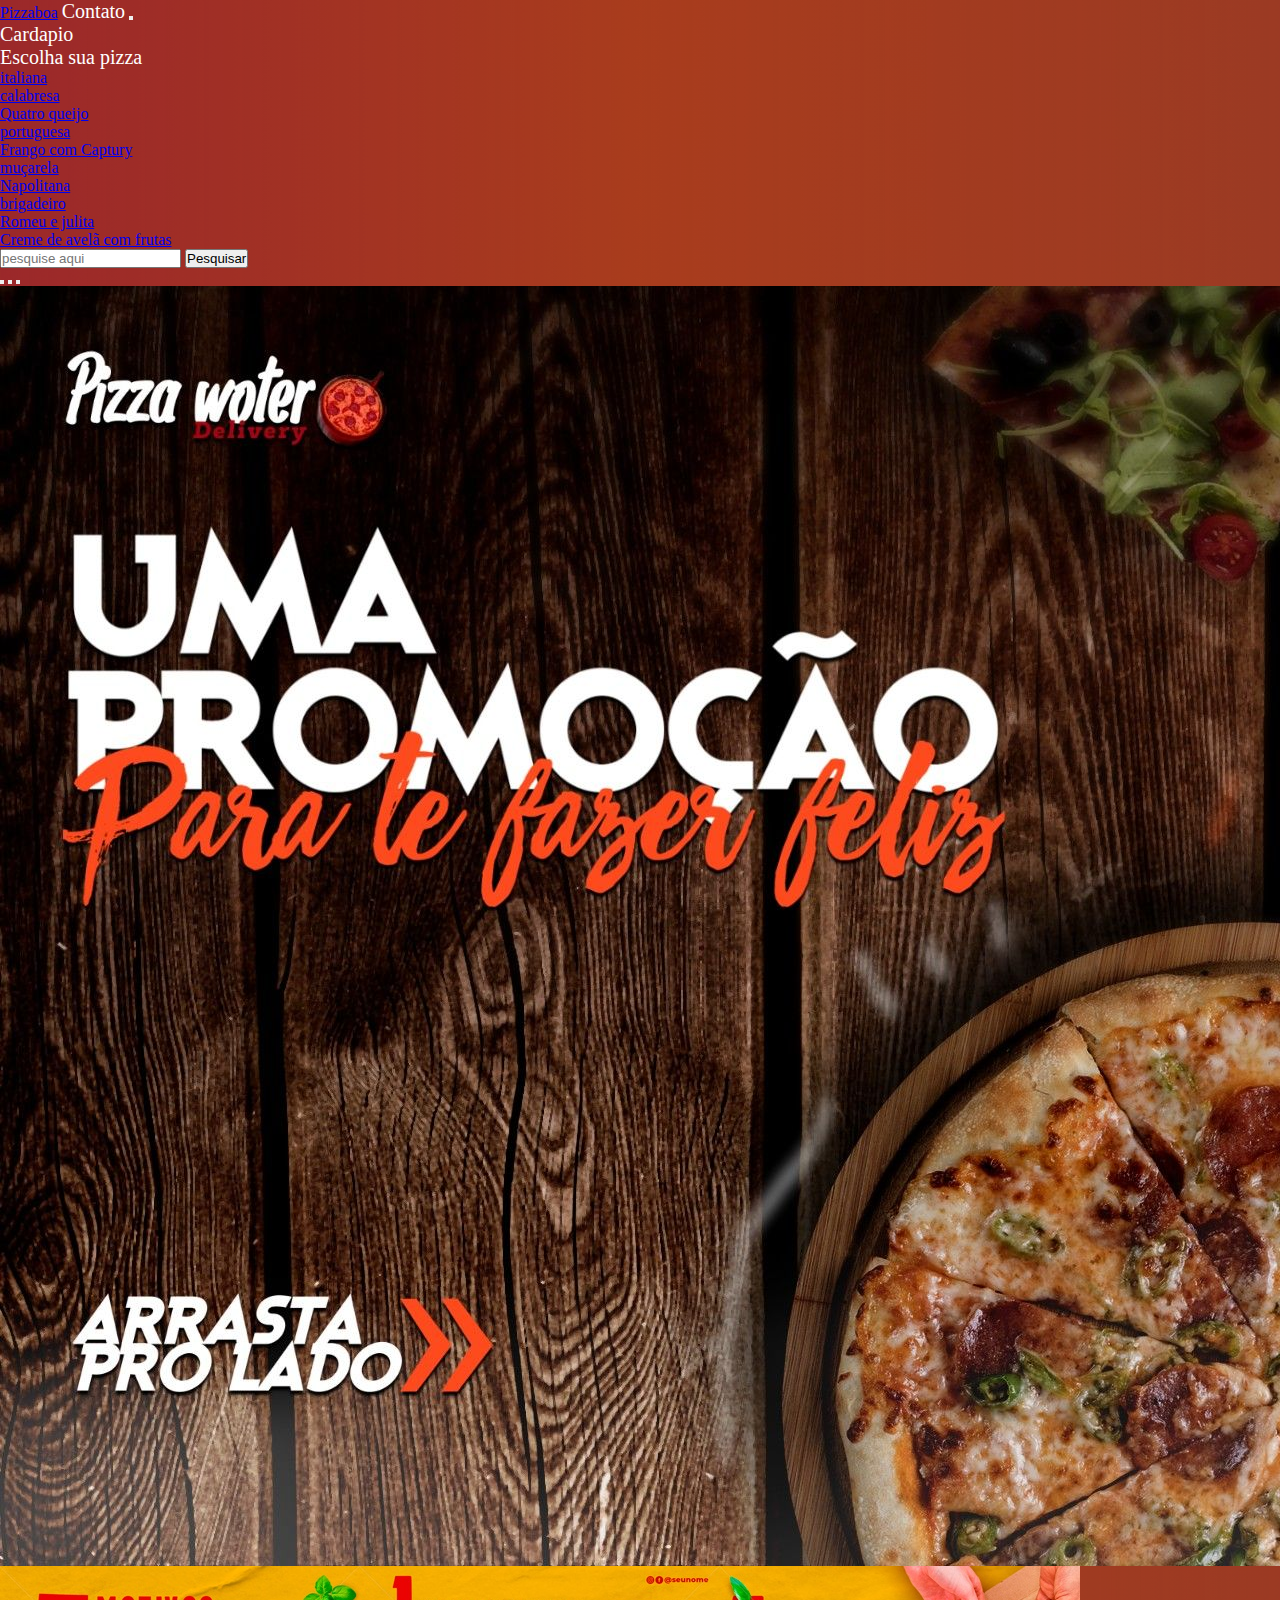
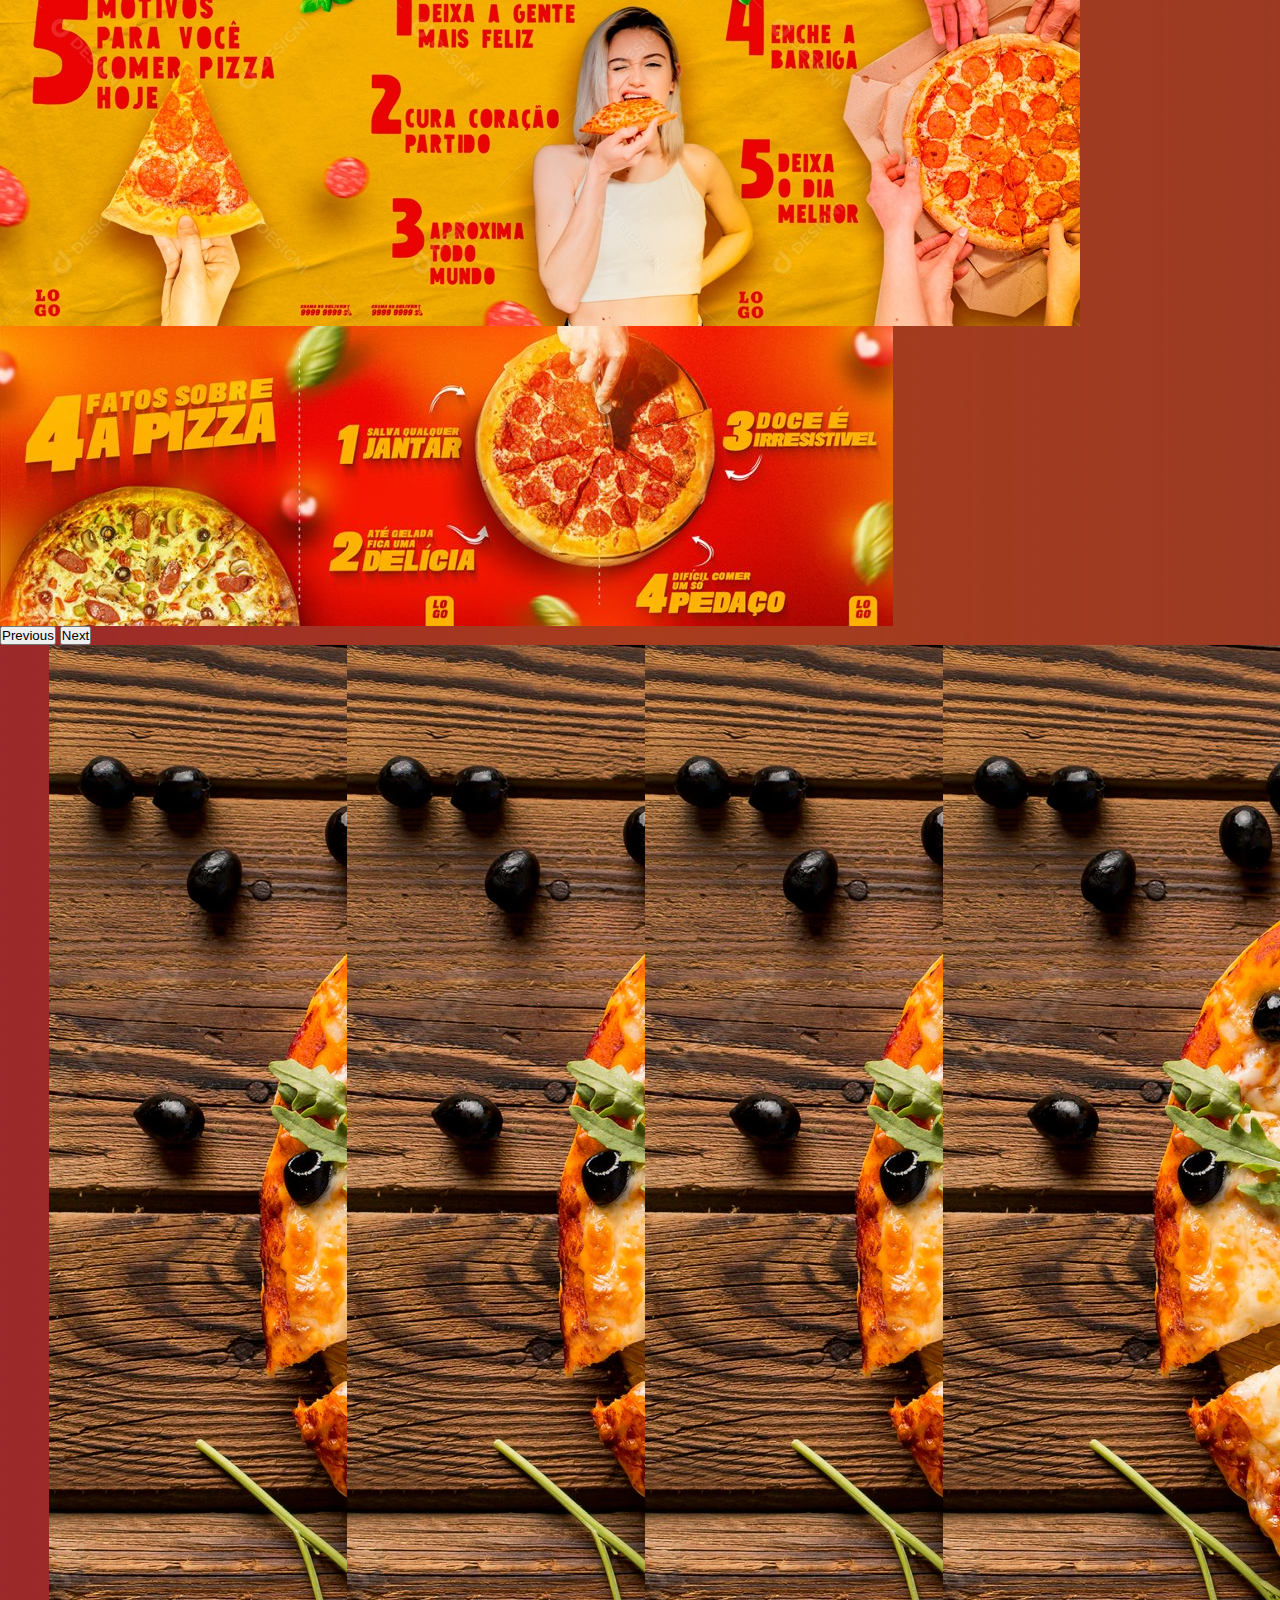
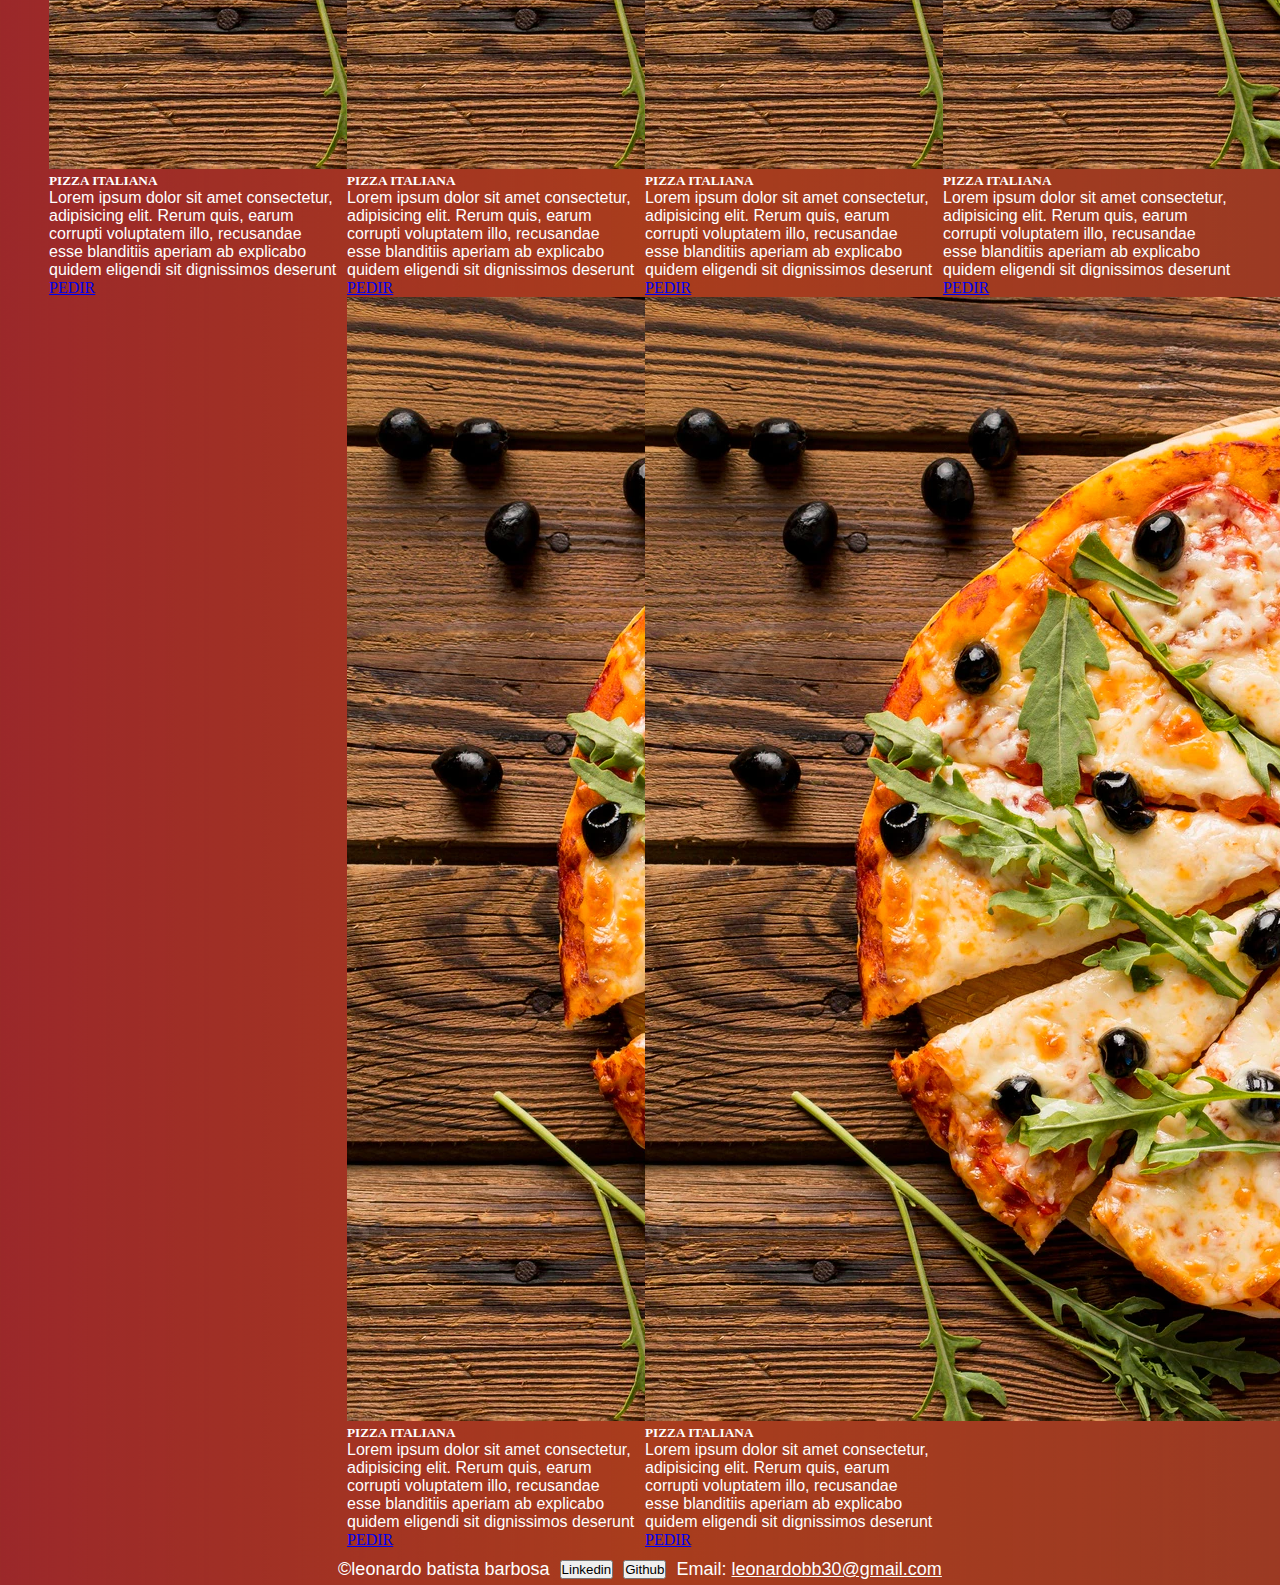
<file: index.html>
<!DOCTYPE html>
<html lang="pt-br">
<head>
  <meta charset="UTF-8">
  <meta http-equiv="X-UA-Compatible" content="IE=edge">
  <meta name="viewport" content="width=device-width, initial-scale=1.0">
  <link rel="stylesheet" href="https://unpkg.com/aos@next/dist/aos.css" />
  <link rel="shortcut icon" href="images/logo_pizza.webp" type="image/x-icon">
  <link rel="stylesheet" href="style.css">
  <link href="https://cdn.jsdelivr.net/npm/bootstrap@5.1.3/dist/css/bootstrap.min.css" rel="stylesheet" integrity="sha384-1BmE4kWBq78iYhFldvKuhfTAU6auU8tT94WrHftjDbrCEXSU1oBoqyl2QvZ6jIW3" crossorigin="anonymous">

  <title>Pizzaboa</title>
</head>
<body  class="bg-dark">
  <header>
    <nav class="navbar navbar-expand-lg  navbar-dark bg-dark">
      <div class="container-fluid ">
        <a class="navbar-brand" href="index.html">Pizzaboa</a>
        <a href="#" style="text-decoration: none; color: white; font-size: 20px;">Contato</a>
        <button class="navbar-toggler" type="button" data-bs-toggle="collapse" data-bs-target="#navbarSupportedContent" aria-controls="navbarSupportedContent" aria-expanded="false" aria-label="Toggle navigation">
          <span class="navbar-toggler-icon"></span>
        </button>
        <div class="collapse navbar-collapse" id="navbarSupportedContent">
          <ul class="navbar-nav me-auto mb-2 mb-lg-0">
            <li class="nav-item">
              <a class="nav-link active" aria-current="page" href="cardp.html" style="text-decoration: none; color: white; font-size: 20px;">Cardapio</a>
            </li>
            <li class="nav-item dropdown">
              <a class="nav-link dropdown-toggle" href="#" id="navbarDropdown" role="button" data-bs-toggle="dropdown" aria-expanded="false" style="text-decoration: none; color: white; font-size: 20px;">
                Escolha sua pizza
              </a>
              <ul class="dropdown-menu dropmenu" aria-labelledby="navbarDropdown">
                <li><a class="dropdown-item" href="#">italiana</a></li>
                <li><a class="dropdown-item" href="#">calabresa</a></li>
                <li><a class="dropdown-item" href="#">Quatro queijo</a></li>
                <li><a class="dropdown-item" href="#">portuguesa</a></li>
                <li><a class="dropdown-item" href="#">Frango com Captury</a></li>
                <li><a class="dropdown-item" href="#">muçarela</a></li>
                <li><a class="dropdown-item" href="#">Napolitana</a></li>
                <li><a class="dropdown-item" href="#">brigadeiro</a></li>
                <li><a class="dropdown-item" href="#">Romeu e julita</a></li>
                <li><a class="dropdown-item" href="#">Creme de avelã com frutas</a></li>
              </ul>
            </li>
          <form class="d-flex">
            <input autocomplete="on" class="form-control me-2" type="search" placeholder="pesquise aqui" aria-label="Search">
            <button class="btn btn-outline-light" type="dark">Pesquisar</button>
          </form>
        </div>
      </div>
    </nav>
  </header>
<main>

   <!-- carrosel   -->
   <div id="carouselExampleCaptions" class="carousel slide" data-bs-ride="carousel">
    <div class="carousel-indicators ">
      <button type="button" data-bs-target="#carouselExampleCaptions" data-bs-slide-to="0" class="active" aria-current="true" aria-label="Slide 1"></button>
      <button type="button" data-bs-target="#carouselExampleCaptions" data-bs-slide-to="1" aria-label="Slide 2"></button>
      <button type="button" data-bs-target="#carouselExampleCaptions" data-bs-slide-to="2" aria-label="Slide 3"></button>
      
    </div>
    <div class="carousel-inner">
      <div class="carousel-item active">
        <img src="images/imgdapizza1.jpg" class="d-block w-100 imgpizza2" alt="imgcarrosel">
        <div class="carousel-caption d-none d-md-block">
          
          
        </div>
      </div>
      <div class="carousel-item">
        <img src="images/imgpizza2.jpg" class="d-block  w-100 imgpizza2" alt="imgcarrosel">
        <div class="carousel-caption d-none d-md-block">
         
        </div>
      </div>
      <div class="carousel-item">
        <img src="images/imgpizza3.jpg" class="d-block w-100  imgpizza2" alt="...">
        <div class="carousel-caption d-none d-md-block">
          
        </div>
      </div>
    </div>
    <button class="carousel-control-prev" type="button" data-bs-target="#carouselExampleCaptions" data-bs-slide="prev">
      <span class="carousel-control-prev-icon" aria-hidden="true"></span>
      <span class="visually-hidden">Previous</span>
    </button>
    <button class="carousel-control-next" type="button" data-bs-target="#carouselExampleCaptions" data-bs-slide="next">
      <span class="carousel-control-next-icon" aria-hidden="true"></span>
      <span class="visually-hidden">Next</span>
    </button>
    
  </div>
  
  <!-- cards -->
  <div class="container mt-3 cardscontents">

    <div class="card bg-dark " style="width: 18rem;">
      <img src="images/pizzacards.webp" class="card-img-top" alt="...">
      <div class="card-body">
        <h5 class="card-title">PIZZA ITALIANA</h5>
        <p class="card-text">Lorem ipsum dolor sit amet consectetur, adipisicing elit. Rerum quis, earum corrupti voluptatem illo, recusandae esse blanditiis aperiam ab explicabo quidem eligendi sit dignissimos deserunt </p>
        <a href="#" class="btn btn-lg btn-outline-light">PEDIR</a>
      </div>
    </div>
    <div class="card bg-dark" style="width: 18rem;">
      <img src="images/pizzacards.webp" class="card-img-top" alt="...">
      <div class="card-body">
        <h5 class="card-title">PIZZA ITALIANA</h5>
        <p class="card-text">Lorem ipsum dolor sit amet consectetur, adipisicing elit. Rerum quis, earum corrupti voluptatem illo, recusandae esse blanditiis aperiam ab explicabo quidem eligendi sit dignissimos deserunt </p>
        <a href="#" class="btn btn-lg btn-outline-light">PEDIR</a>
      </div>
    </div>
    <div class="card bg-dark " style="width: 18rem;">
      <img src="images/pizzacards.webp" class="card-img-top" alt="...">
      <div class="card-body">
        <h5 class="card-title">PIZZA ITALIANA</h5>
        <p class="card-text">Lorem ipsum dolor sit amet consectetur, adipisicing elit. Rerum quis, earum corrupti voluptatem illo, recusandae esse blanditiis aperiam ab explicabo quidem eligendi sit dignissimos deserunt </p>
        <a href="#" class="btn btn-lg btn-outline-light">PEDIR</a>
      </div>
    </div>
    <div class="card bg-dark" style="width: 18rem;">
      <img src="images/pizzacards.webp" class="card-img-top" alt="...">
      <div class="card-body">
        <h5 class="card-title">PIZZA ITALIANA</h5>
        <p class="card-text">Lorem ipsum dolor sit amet consectetur, adipisicing elit. Rerum quis, earum corrupti voluptatem illo, recusandae esse blanditiis aperiam ab explicabo quidem eligendi sit dignissimos deserunt </p>
        <a href="#" class="btn btn-lg btn-outline-light">PEDIR</a>
      </div>
    </div>
    <div class="card bg-dark " style="width: 18rem;">
      <img src="images/pizzacards.webp" class="card-img-top" alt="...">
      <div class="card-body">
        <h5 class="card-title">PIZZA ITALIANA</h5>
        <p class="card-text">Lorem ipsum dolor sit amet consectetur, adipisicing elit. Rerum quis, earum corrupti voluptatem illo, recusandae esse blanditiis aperiam ab explicabo quidem eligendi sit dignissimos deserunt </p>
        <a href="#" class="btn btn-lg btn-outline-light">PEDIR</a>
      </div>
    </div>
    <div class="card bg-dark" style="width: 18rem;">
      <img src="images/pizzacards.webp" class="card-img-top" alt="...">
      <div class="card-body">
        <h5 class="card-title">PIZZA ITALIANA</h5>
        <p class="card-text">Lorem ipsum dolor sit amet consectetur, adipisicing elit. Rerum quis, earum corrupti voluptatem illo, recusandae esse blanditiis aperiam ab explicabo quidem eligendi sit dignissimos deserunt </p>
        <a href="#" class="btn btn-lg btn-outline-light">PEDIR</a>
      </div>
    </div>
    
  </div>
  
  
</main>

  <footer  class="bg-dark container-fluid">
    <p style="font-size: 18px" class="pt-3 copyrith"> &copy;leonardo batista barbosa</p>
    <button type="button" class="btn btn-light"><a href="https://www.linkedin.com/in/leonardo-batista-barbosa-7481a31b9/" style="text-decoration: none;  color: black;">Linkedin</a></button>
    <button type="button" class="btn btn-light"><a href="https://github.com/leobtsbr" style="text-decoration: none;  color: black;">Github</a></button>
    <p style="font-size: 18px" class="pt-3 copyrith"> Email: <a href="mailto:leonardobb30@gmail.com" style="color: white;">leonardobb30@gmail.com</a></p>
  </footer>
  <script src="https://unpkg.com/aos@next/dist/aos.js"></script>
  <script>
    AOS.init();
  </script>
  <script src="https://cdn.jsdelivr.net/npm/bootstrap@5.1.3/dist/js/bootstrap.bundle.min.js" integrity="sha384-ka7Sk0Gln4gmtz2MlQnikT1wXgYsOg+OMhuP+IlRH9sENBO0LRn5q+8nbTov4+1p" crossorigin="anonymous"></script></body>
</html>
</file>
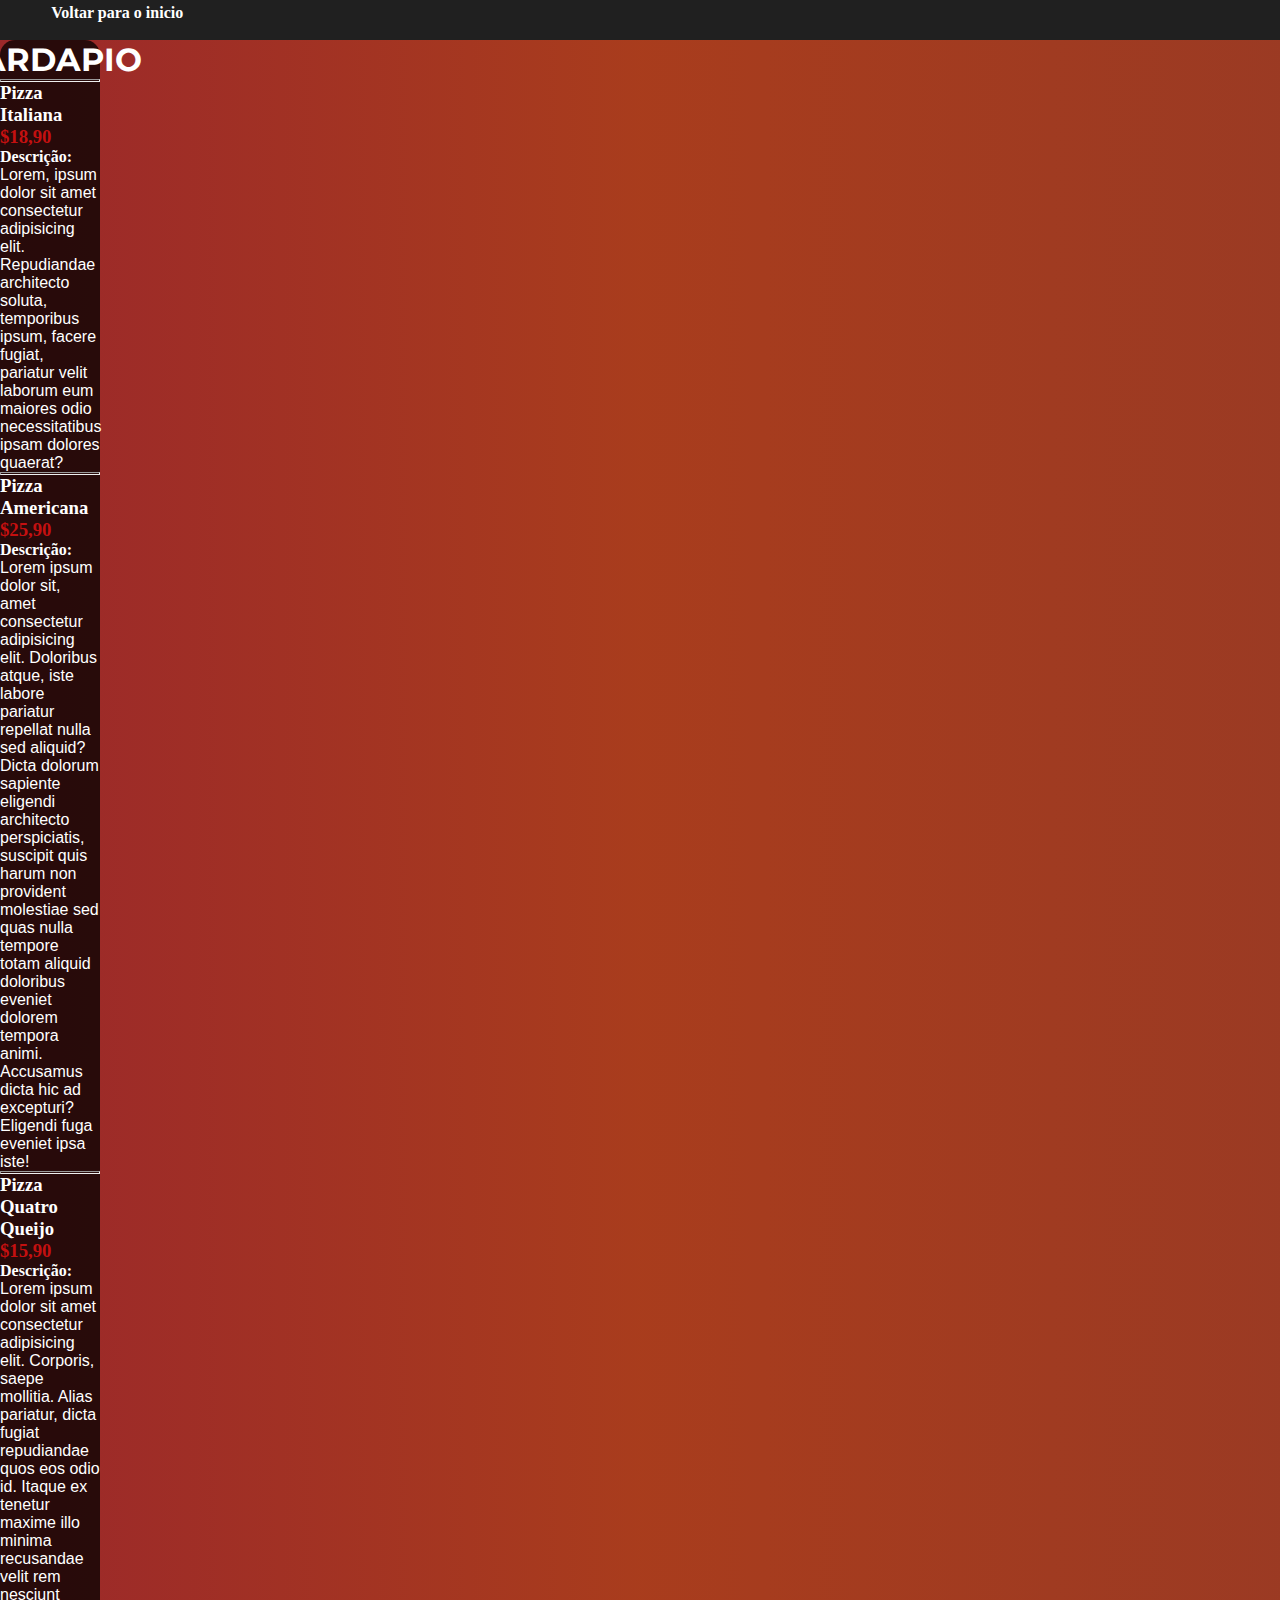
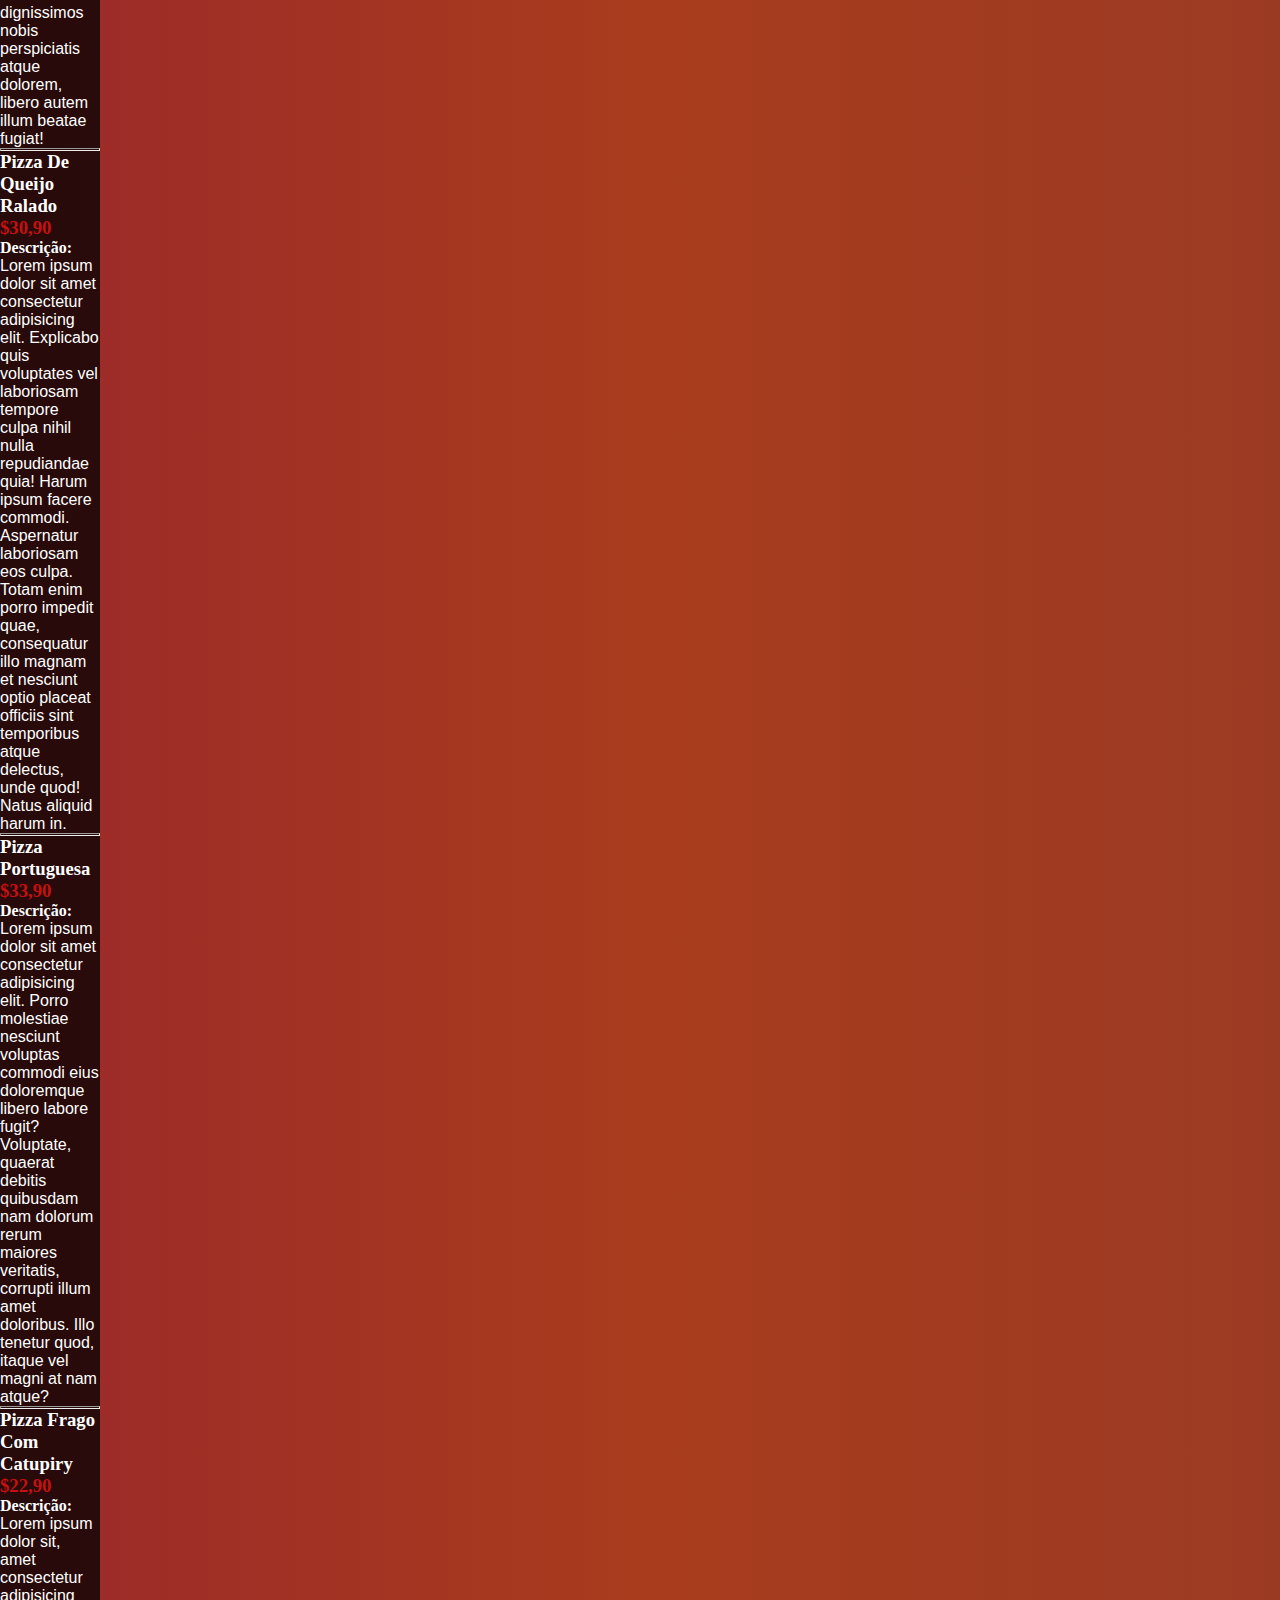
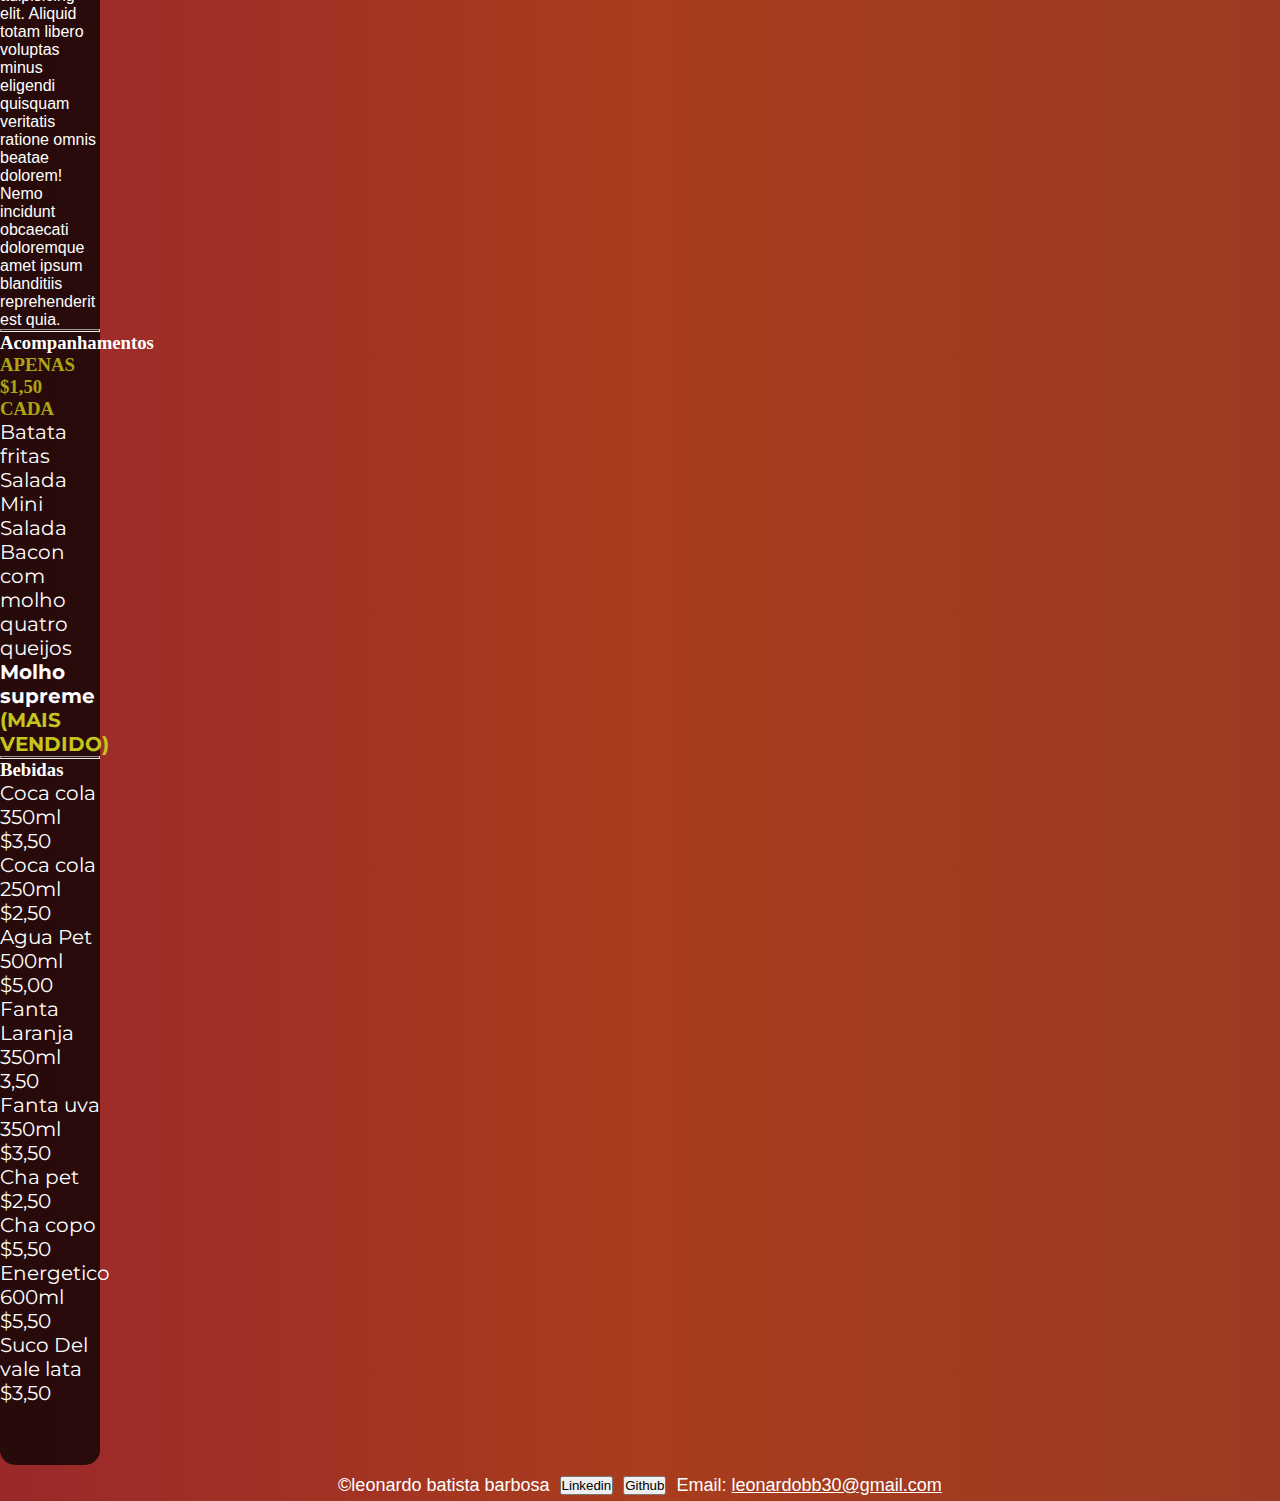
<file: cardp.html>
<!DOCTYPE html>
<html lang="en">
<head>
  <meta charset="UTF-8">
  <meta http-equiv="X-UA-Compatible" content="IE=edge">
  <meta name="viewport" content="width=device-width, initial-scale=1.0">
  <link rel="preconnect" href="https://fonts.googleapis.com">
<link rel="preconnect" href="https://fonts.gstatic.com" crossorigin>
<link href="https://fonts.googleapis.com/css2?family=Montserrat:wght@300;500&family=Roboto+Condensed:ital@1&display=swap" rel="stylesheet">
  <link rel="shortcut icon" href="images/logo_pizza.webp" type="image/x-icon">
  <link rel="stylesheet" href="style.css">
  <link href="https://cdn.jsdelivr.net/npm/bootstrap@5.1.3/dist/css/bootstrap.min.css" rel="stylesheet" integrity="sha384-1BmE4kWBq78iYhFldvKuhfTAU6auU8tT94WrHftjDbrCEXSU1oBoqyl2QvZ6jIW3" crossorigin="anonymous">

  <title>Cardapio</title>
</head>
<body class="bg-dark">
  <header>
    <h4> <a href="index.html" class="inc bg-dark" style="text-decoration: none; color:white;">Voltar para o inicio</a> </h4>
  </header>
  <main>
    <div class="container cardp ">
      <h1 class="titlecardp pt-4">CARDAPIO</h1>
      <hr style="color: rgb(255, 255, 255); height: 3px;">
      <h3 style="color: white;">   Pizza Italiana  <h3 style="color: rgb(196, 16, 16);">$18,90</h3></h3>
      <h4 style="color: white;">Descrição:</h4>
      <p >Lorem, ipsum dolor sit amet consectetur adipisicing elit. Repudiandae architecto soluta, temporibus ipsum, facere fugiat, pariatur velit laborum eum maiores odio necessitatibus ipsam dolores quaerat?</p>
      
      <hr style="color: rgb(255, 255, 255); height: 3px;">
      <h3 style="color: white;"   >Pizza Americana  <h3 style="color: rgb(196, 16, 16);">$25,90</h3></h3>
      <h4 style="color: white;">Descrição:</h4>
      <p >Lorem ipsum dolor sit, amet consectetur adipisicing elit. Doloribus atque, iste labore pariatur repellat nulla sed aliquid? Dicta dolorum sapiente eligendi architecto perspiciatis, suscipit quis harum non provident molestiae sed quas nulla tempore totam aliquid doloribus eveniet dolorem tempora animi. Accusamus dicta hic ad excepturi? Eligendi fuga eveniet ipsa iste!</p>

      <hr style="color: rgb(255, 255, 255); height: 3px;">
      <h3 style="color: white;"   >Pizza Quatro Queijo  <h3 style="color: rgb(196, 16, 16);">$15,90</h3></h3>
      <h4 style="color: white;">Descrição:</h4>
      <p >Lorem ipsum dolor sit amet consectetur adipisicing elit. Corporis, saepe mollitia. Alias pariatur, dicta fugiat repudiandae quos eos odio id. Itaque ex tenetur maxime illo minima recusandae velit rem nesciunt dignissimos nobis perspiciatis atque dolorem, libero autem illum beatae fugiat!</p>

      <hr style="color: rgb(255, 255, 255); height: 3px;">
      <h3 style="color: white;"   >Pizza De Queijo Ralado  <h3 style="color: rgb(196, 16, 16);">$30,90</h3></h3>
      <h4 style="color: white;">Descrição:</h4>
      <p >Lorem ipsum dolor sit amet consectetur adipisicing elit. Explicabo quis voluptates vel laboriosam tempore culpa nihil nulla repudiandae quia! Harum ipsum facere commodi. Aspernatur laboriosam eos culpa. Totam enim porro impedit quae, consequatur illo magnam et nesciunt optio placeat officiis sint temporibus atque delectus, unde quod! Natus aliquid harum in.</p>

      <hr style="color: rgb(255, 255, 255); height: 3px;">
      <h3 style="color: white;">Pizza Portuguesa  <h3 style="color: rgb(196, 16, 16);">$33,90</h3></h3>
      <h4 style="color: white;">Descrição:</h4>
      <p>Lorem ipsum dolor sit amet consectetur adipisicing elit. Porro molestiae nesciunt voluptas commodi eius doloremque libero labore fugit? Voluptate, quaerat debitis quibusdam nam dolorum rerum maiores veritatis, corrupti illum amet doloribus. Illo tenetur quod, itaque vel magni at nam atque?</p>

      <hr style="color: rgb(255, 255, 255); height: 3px;">
      <h3 style="color: white;"   >Pizza Frago Com Catupiry  <h3 style="color: rgb(196, 16, 16);">$22,90</h3></h3>
      <h4 style="color: white;">Descrição:</h4>
      <p >Lorem ipsum dolor sit, amet consectetur adipisicing elit. Aliquid totam libero voluptas minus eligendi quisquam veritatis ratione omnis beatae dolorem! Nemo incidunt obcaecati doloremque amet ipsum blanditiis reprehenderit est quia.</p>


      <hr style="color: rgb(255, 255, 255); height: 3px;">
      <h3 style="color: white;">Acompanhamentos <span style="color: rgba(225, 228, 21, 0.726);">APENAS $1,50 CADA </span></h3>
      <ul  style="color: white;">
        <li style="font-family:Montserrat, sans-serif;; font-size: 20px">Batata fritas</li>
        <li style="font-family: Montserrat, sans-serif;; font-size: 20px">Salada</li>
        <li style="font-family:Montserrat, sans-serif; ; font-size: 20px">Mini Salada</li>
        <li style="font-family:Montserrat, sans-serif; ; font-size: 20px">Bacon com molho quatro queijos</li>
        <li style="font-family:Montserrat, sans-serif;; font-size: 20px"><strong > Molho supreme <span style="color: rgb(197, 197, 30);">(MAIS VENDIDO)</span></strong> </li>
      </ul>

      <hr style="color: rgb(255, 255, 255); height: 3px;">
      <h3 style="color: white;">Bebidas</h3>
      <ul class="loremcardp" style="color: white;">
        <li style="font-family:Montserrat, sans-serif;; font-size: 20px">Coca cola 350ml $3,50</li>
          <li style="font-family:Montserrat, sans-serif;; font-size: 20px">Coca cola 250ml $2,50</li>
        <li style="font-family: Montserrat, sans-serif;; font-size: 20px">Agua Pet 500ml $5,00</li>
        <li style="font-family:Montserrat, sans-serif; ; font-size: 20px">Fanta Laranja 350ml 3,50</li>
        <li style="font-family:Montserrat, sans-serif; ; font-size: 20px">Fanta uva 350ml $3,50</li>
        <li style="font-family:Montserrat, sans-serif;; font-size: 20px"> Cha pet $2,50</li>
        <li style="font-family:Montserrat, sans-serif;; font-size: 20px"> Cha copo $5,50</li>
        <li style="font-family:Montserrat, sans-serif;; font-size: 20px"> Energetico 600ml $5,50</li>
        <li style="font-family:Montserrat, sans-serif;; font-size: 20px"> Suco Del vale lata $3,50</li>
      </ul>
    </div>
  </main>

  <footer  class="bg-dark container-fluid">
    <p style="font-size: 18px" class="pt-3 copyrith"> &copy;leonardo batista barbosa</p>
    <button type="button" class="btn btn-light"><a href="https://www.linkedin.com/in/leonardo-batista-barbosa-7481a31b9/" style="text-decoration: none;  color: black;">Linkedin</a></button>
    <button type="button" class="btn btn-light"><a href="https://github.com/leobtsbr" style="text-decoration: none;  color: black;">Github</a></button>
    <p style="font-size: 18px" class="pt-3 copyrith"> Email: <a href="mailto:leonardobb30@gmail.com" style="color: white;">leonardobb30@gmail.com</a></p>
  </footer>
  <script src="https://unpkg.com/aos@next/dist/aos.js"></script>
  <script>
    AOS.init();
  </script>
  <script src="https://cdn.jsdelivr.net/npm/bootstrap@5.1.3/dist/js/bootstrap.bundle.min.js" integrity="sha384-ka7Sk0Gln4gmtz2MlQnikT1wXgYsOg+OMhuP+IlRH9sENBO0LRn5q+8nbTov4+1p" crossorigin="anonymous"></script>
</body>
</html>
</file>
<file: style.css>
*{
  padding: 0;
  margin: 0;
  box-sizing: border-box;
}
.dropmenu{
overflow-y: auto;
}
body{
  background-color: #e03f42;
background-image: linear-gradient(90deg, #5c131485 0%, #8b3b09a6 50%, #5f360888 100%);

overflow-y: scroll;
 
}

h5{
  color: white;
}
p{
  color: white;
  font-family: Roboto-Condensed, sans-serif;

}
.cards{
  display: flex;
  justify-content: center;
   column-gap: 10px ;
   
   flex-wrap: wrap;
}

.imgpizza2{
  display: block;
}
.cardscontents{
display: flex;
justify-content: center;
column-gap: 10px ;
flex-wrap: wrap;
}
footer{
  width: 100%;
  height: 100%;
  margin-top: 10px;
  display: flex;
  justify-content: center;
  align-items: center;
   padding-bottom: 5px;
   column-gap: 10px;
   flex-wrap: wrap;
}
.inc{
  display: flex;
  padding-left: 4%;
  padding-top: 4px;
  background-color: rgb(32, 32, 32);
  height: 40px;

}
.titlecardp{
  display: flex;
  justify-content: center;
  align-items: center;
  color: white;
  font-family: Montserrat, sans-serif;
}
.cardp{
  background-color: rgba(0, 0, 0, 0.747);   
  border-radius: 15px;
  width: 100px;
}
.loremcardp{
color: white;
padding-bottom: 60px;
}
</file>
